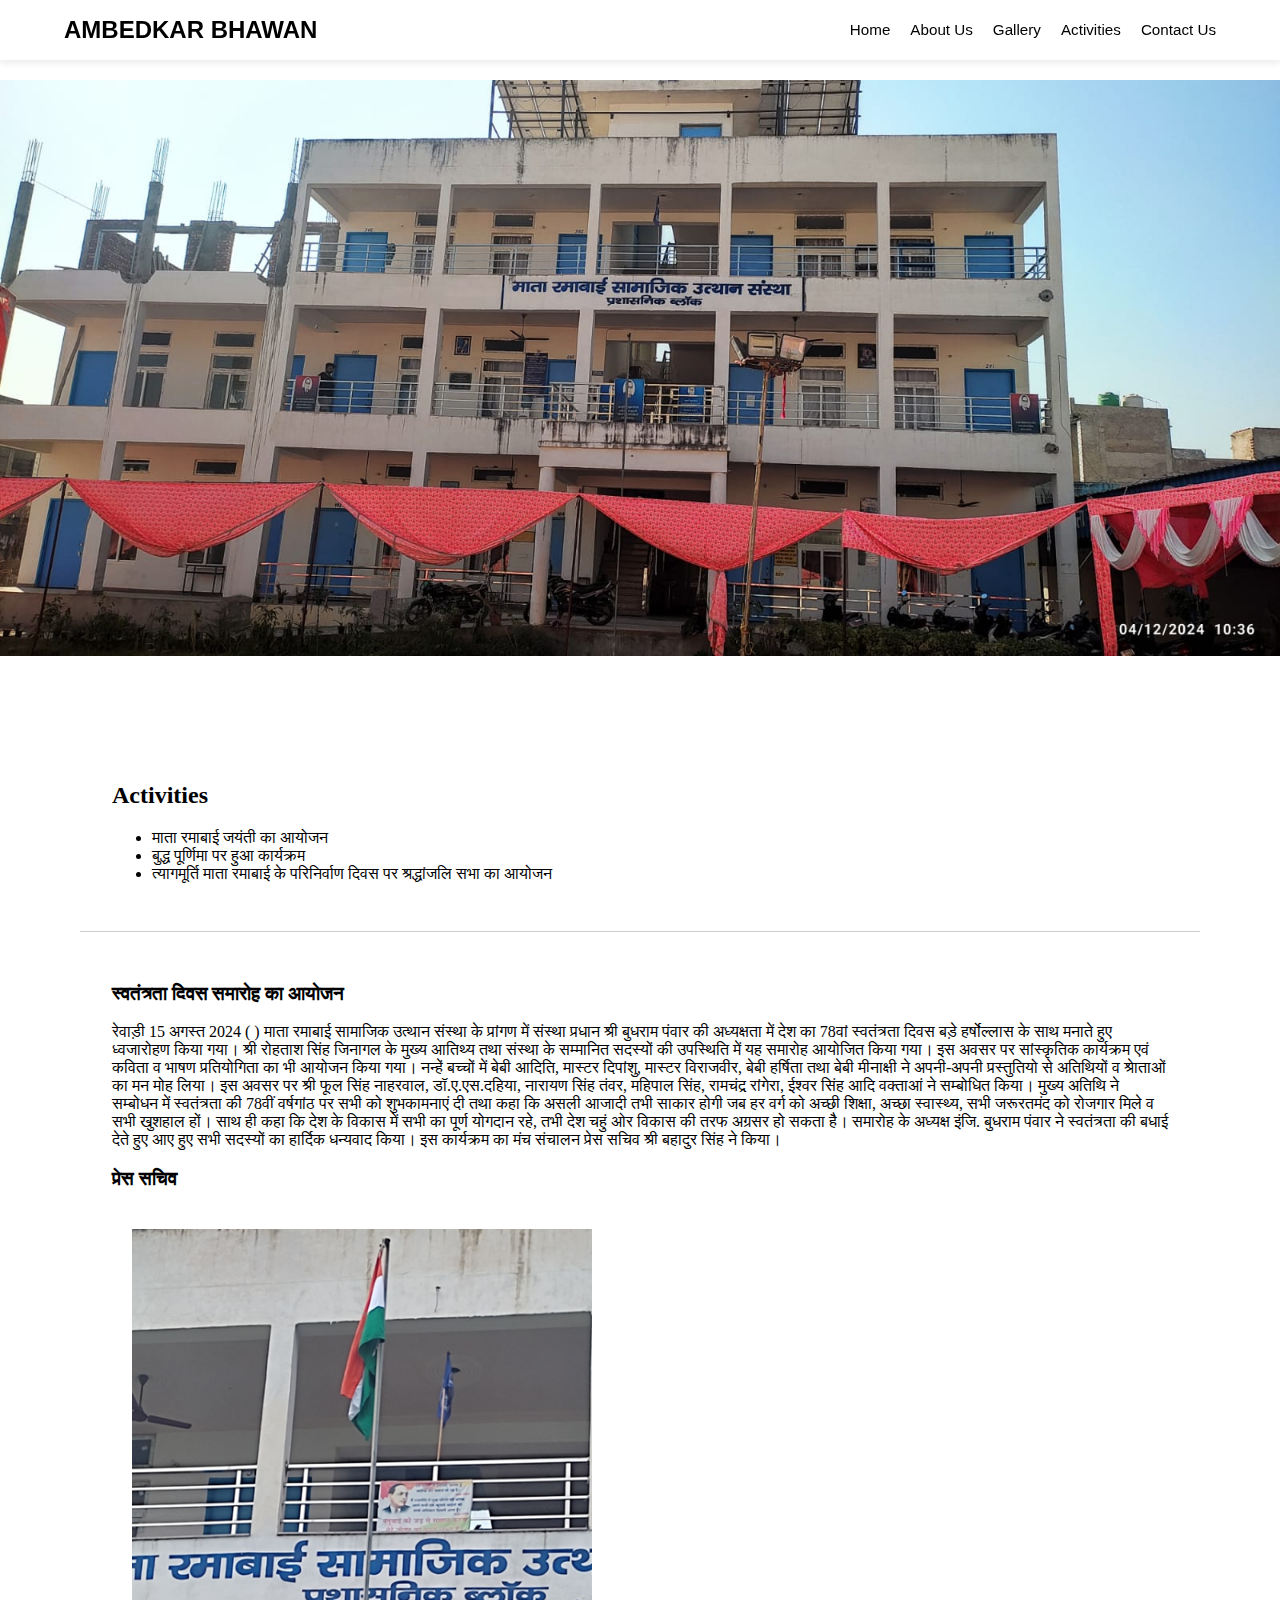
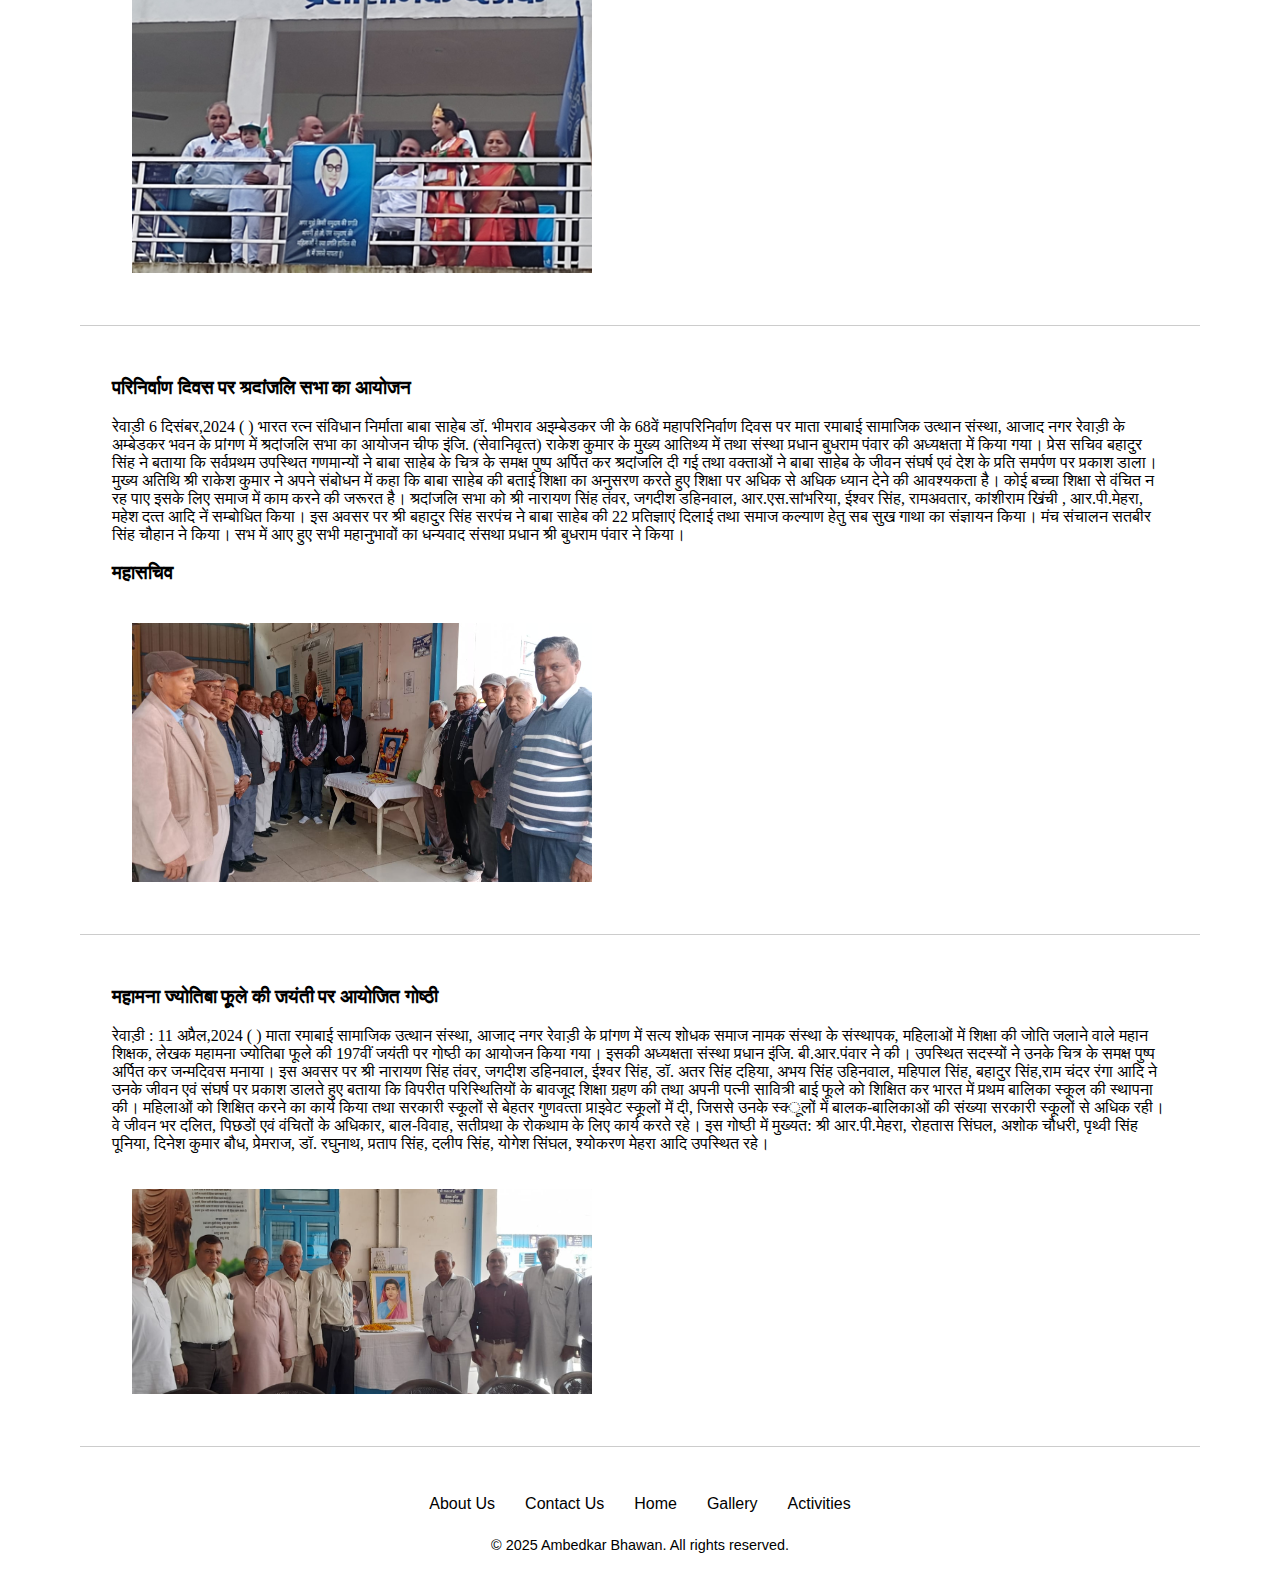
<file: index.html>
<!DOCTYPE html>
<html lang="en">

<head>
  <meta charset="UTF-8" />
  <meta name="viewport" content="width=device-width, initial-scale=1.0"/>
  <title>Ambedkar Bhawan</title>
  <link rel="stylesheet" href="style.css" />
</head>

<body>
  <header>
    <nav class="navbar">
      <h1 class="logo">Ambedkar Bhawan</h1>
      <button class="menu-toggle" id="menuToggle">&#9776;</button>
      <ul class="nav-links" id="navLinks">
        <li><a href="index.html">Home</a></li>
        <li><a href="about.html">About Us</a></li>
        <li><a href="gallery.html">Gallery</a></li>
        <li><a href="activities.html">Activities</a></li>
        <li><a href="contact.html">Contact Us</a></li>
      </ul>
    </nav>
  </header>

  <img class="banner" src="Images\WhatsApp Image 2025-04-14 at 09.17.23_28f9bd60.jpg"></img>

  <section id="Activities" class="section">
    <h2>Activities</h2>
    <ul>
      <li>माता रमाबाई जयंती का आयोजन</li>
      <li>बुद्ध पूर्णिमा पर हुआ कार्यक्रम</li>
      <li>त्‍यागमूर्ति माता रमाबाई के परिनिर्वाण दिवस पर श्रद्धांजलि सभा का आयोजन</li>
    </ul>
  </section>

  <section class="section">
    <h3>स्‍वतंत्रता दिवस समारोह का आयोजन</h3>
    <p>
      रेवाड़ी 15 अगस्‍त 2024 ( ) माता रमाबाई सामाजिक उत्‍थान संस्‍था के प्रांगण में संस्‍था प्रधान श्री बुधराम पंवार की
      अध्‍यक्षता में देश का 78वां स्‍वतंत्रता दिवस बड़े हर्षोल्‍लास के साथ मनाते हुए ध्‍वजारोहण किया गया। श्री रोहताश सिंह
      जिनागल के मुख्‍य आतिथ्‍य तथा संस्‍था के सम्‍मानित सदस्‍यों की उपस्थिति में यह समारोह आयोजित किया गया। इस अवसर पर
      सांस्‍कृतिक कार्यक्रम एवं कविता व भाषण प्रतियोगिता का भी आयोजन किया गया।
      नन्‍हें बच्‍चों में बेबी आदिति, मास्‍टर दिपांशु, मास्‍टर विराजवीर, बेबी हर्षिता तथा बेबी मीनाक्षी ने अपनी-अपनी
      प्रस्‍तुतियो से अतिथियों व श्रेाताओं का मन मोह लिया। इस अवसर पर श्री फूल सिंह नाहरवाल, डॉ.ए.एस.दहिया, नारायण सिंह
      तंवर,
      महिपाल सिंह, रामचंद्र रांगेरा, ईश्‍वर सिंह आदि वक्‍ताआं ने सम्‍बोधित किया। मुख्‍य अतिथि ने सम्‍बोधन में स्‍वतंत्रता
      की
      78वीं वर्षगांठ पर सभी को शुभकामनाएं दी तथा कहा कि असली आजादी तभी साकार होगी जब हर वर्ग को अच्‍छी शिक्षा, अच्‍छा
      स्‍वास्‍थ्‍य, सभी जरूरतमंद को रोजगार मिले व सभी खुशहाल हों। साथ ही कहा कि देश के विकास में सभी का पूर्ण योगदान रहे,
      तभी
      देश चहुं ओर विकास की तरफ अग्रसर हो सकता है। समारोह के अध्‍यक्ष इंजि. बुधराम पंवार ने स्‍वतंत्रता की बधाई देते हुए आए
      हुए
      सभी सदस्‍यों का हार्दिक धन्‍यवाद किया। इस कार्यक्रम का मंच संचालन प्रेस सचिव श्री बहादुर सिंह ने किया।
    </p>
    <h3>प्रेस सचिव</h3>
    <img src="Images\activities\3.png"></img>
  </section>

  <section class="section">
    <h3>परिनिर्वाण दिवस पर श्रदांजलि सभा का आयोजन</h3>
    <p>
      रेवाड़ी 6 दिसंबर,2024 ( ) भारत रत्‍न संविधान निर्माता बाबा साहेब डॉ. भीमराव अइम्‍बेडकर जी के 68वें महापरिनिर्वाण
      दिवस पर
      माता रमाबाई सामाजिक उत्‍थान संस्‍था, आजाद नगर रेवाड़ी के अम्‍बेडकर भवन के प्रांगण में श्रदांजलि सभा का आयोजन चीफ
      इंजि.
      (सेवानिवृत्‍त) राकेश कुमार के मुख्‍य आतिथ्‍य में तथा संस्‍था प्रधान बुधराम पंवार की अध्‍यक्षता में किया गया।
      प्रेस सचिव बहादुर सिंह ने बताया कि सर्वप्रथम उपस्थित गणमान्‍यों ने बाबा साहेब के चित्र के समक्ष पुष्‍प अर्पित कर
      श्रदांजलि दी गई तथा वक्‍ताओं ने बाबा साहेब के जीवन संघर्ष एवं देश के प्रति समर्पण पर प्रकाश डाला। मुख्‍य अतिथि श्री
      राकेश कुमार ने अपने संबोधन में कहा कि बाबा साहेब की बताई शिक्षा का अनुसरण करते हुए शिक्षा पर अधिक से अधिक ध्‍यान
      देने की
      आवश्‍यकता है। कोई बच्‍चा शिक्षा से वंचित न रह पाए इसके लिए समाज में काम करने की जरूरत है। श्रदांजलि सभा को श्री
      नारायण
      सिंह तंवर, जगदीश डहिनवाल, आर.एस.सांभरिया, ईश्‍वर सिंह, रामअवतार, कांशीराम खिंची , आर.पी.मेहरा, महेश दत्‍त आदि नें
      सम्‍बोधित किया। इस अवसर पर श्री बहादुर सिंह सरपंच ने बाबा साहेब की 22 प्रतिज्ञाएं दिलाई तथा समाज कल्‍याण हेतु सब सुख
      गाथा का संज्ञायन किया। मंच संचालन सतबीर सिंह चौहान ने किया। सभ में आए हुए सभी महानुभावों का धन्‍यवाद संसथा प्रधान
      श्री
      बुधराम पंवार ने किया।
    </p>
    <h3>महासचिव</h3>
    <img src="Images\activities\4.png"></img>
  </section>
  
  <section class="section">
    <h3>महामना ज्‍योतिबा फूले की जयंती पर आयोजित गोष्‍ठी</h3>
    <p>
      रेवाड़ी : 11 अप्रैल,2024 ( ) माता रमाबाई सामाजिक उत्‍थान संस्‍था, आजाद नगर रेवाड़ी के प्रांगण में सत्‍य शोधक समाज
      नामक
      संस्‍था के संस्‍थापक, महिलाओं में शिक्षा की जोति जलाने वाले महान शिक्षक, लेखक महामना ज्‍योतिबा फूले की 197वीं जयंती
      पर
      गोष्‍ठी का आयोजन किया गया। इसकी अध्‍यक्षता संस्‍था प्रधान इंजि. बी.आर.पंवार ने की। उपस्थित सदस्‍यों ने उनके चित्र के
      समक्ष पुष्‍प अर्पित कर जन्‍मदिवस मनाया।
      इस अवसर पर श्री नारायण सिंह तंवर, जगदीश डहिनवाल, ईश्‍वर सिंह, डॉ. अतर सिंह दहिया, अभय सिंह उहिनवाल, महिपाल सिंह,
      बहादुर
      सिंह,राम चंदर रंगा आदि ने उनके जीवन एवं संघर्ष पर प्रकाश डालते हुए बताया कि विपरीत परिस्थितियों के बावजूद शिक्षा
      ग्रहण
      की तथा अपनी पत्‍नी सावित्री बाई फूले को शिक्षित कर भारत में प्रथम बालिका स्‍कूल की स्‍थापना की। महिलाओं को शिक्षित
      करने
      का कार्य किया तथा सरकारी स्‍कूलों से बेहतर गुणवत्‍ता प्राइवेट स्‍कूलों में दी, जिससे उनके स्‍क्‍ूलों में
      बालक-बालिकाओं
      की संख्‍या सरकारी स्‍कूलों से अधिक रही। वे जीवन भर दलित, पिछडों एवं वंचितों के अधिकार, बाल-विवाह, सतीप्रथा के रोकथाम
      के
      लिए कार्य करते रहे।
      इस गोष्‍ठी में मुख्‍यत: श्री आर.पी.मेहरा, रोहतास सिंघल, अशोक चौधरी, पृथ्‍वी सिंह पूनिया, दिनेश कुमार बौध, प्रेमराज,
      डॉ.
      रघुनाथ, प्रताप सिंह, दलीप सिंह, योगेश सिंघल, श्‍योकरण मेहरा आदि उपस्थित रहे।
    </p>
    <img src="Images\activities\5.png"></img>
  </section>

  <footer>
    <nav>
      <ul class="footer-nav">
        <li><a href="about.html">About Us</a></li>
        <li><a href="contact.html">Contact Us</a></li>
        <li><a href="index.html">Home</a></li>
        <li><a href="gallery.html">Gallery</a></li>
        <li><a href="activities.html">Activities</a></li>
      </ul>
    </nav>
    <p>&copy; 2025 Ambedkar Bhawan. All rights reserved.</p>
  </footer>

  <script src="script.js"></script>

</body>
</html>
</file>
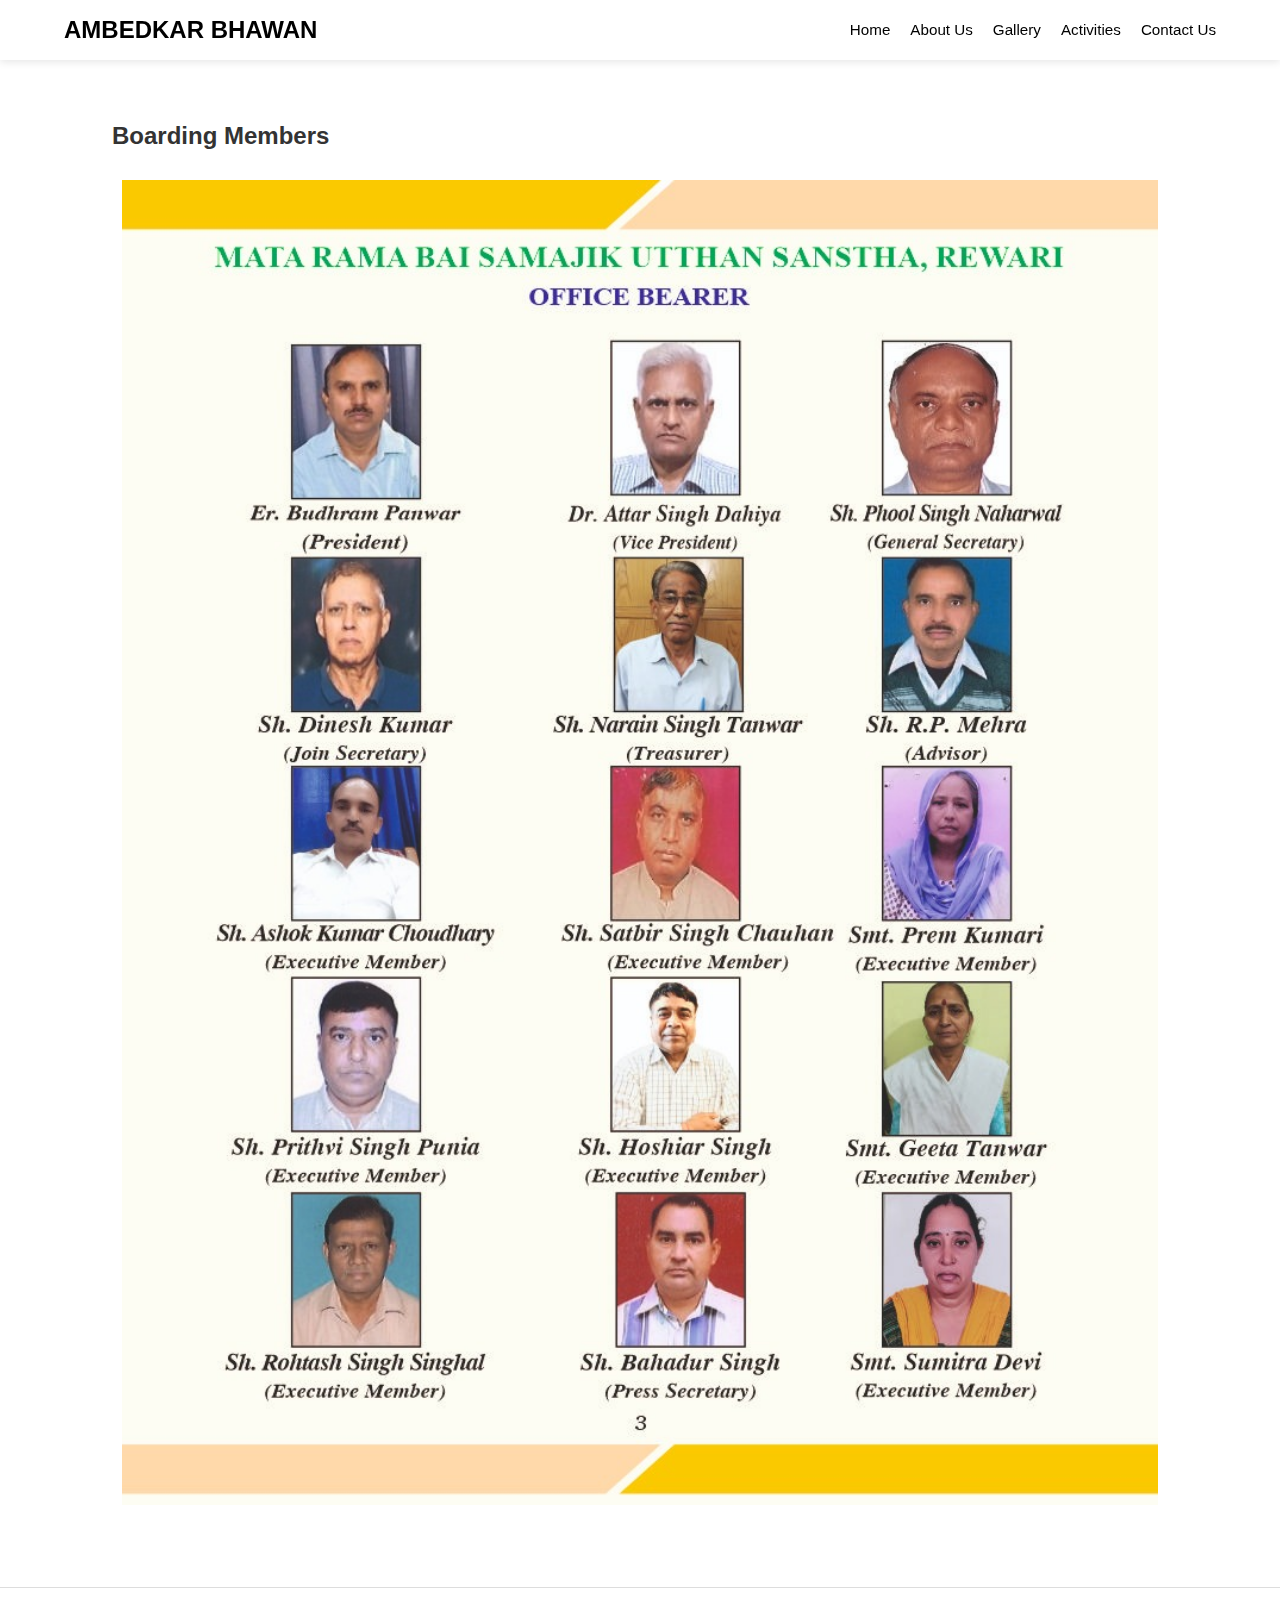
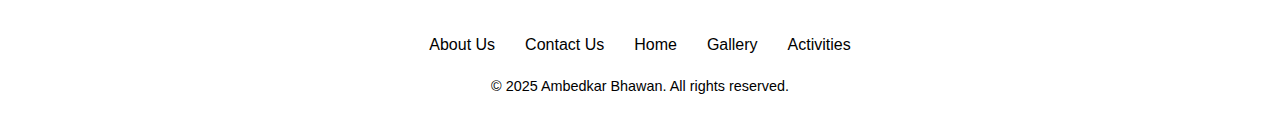
<file: about.html>
<!DOCTYPE html>
<html lang="en">

<head>
    <meta charset="UTF-8" />
    <meta name="viewport" content="width=device-width, initial-scale=1.0" />
    <title>About Us</title>
    <link rel="stylesheet" href="style.css" />
    <style>
        body {
            font-family: Arial, sans-serif;
            margin: 0;
            padding: 0;
        }

        section {
            padding: 2rem;
            border-bottom: 1px solid #ddd;
        }

        section h2 {
            color: #333;
        }
    </style>
</head>

<body>
<header>
    <nav class="navbar">
        <h1 class="logo">Ambedkar Bhawan</h1>
        <button class="menu-toggle" id="menuToggle">&#9776;</button>
        <ul class="nav-links" id="navLinks">
            <li><a href="index.html">Home</a></li>
            <li><a href="about.html">About Us</a></li>
            <li><a href="gallery.html">Gallery</a></li>
            <li><a href="activities.html">Activities</a></li>
            <li><a href="contact.html">Contact Us</a></li>
        </ul>
    </nav>
</header>

    <section>
        <div class="about-img">
            <h2>Boarding Members</h2>
            <img src="Images\about\1.jpg"></img>
        </div>
    </section>

    <footer>
        <nav>
            <ul class="footer-nav">
                <li><a href="about.html">About Us</a></li>
                <li><a href="contact.html">Contact Us</a></li>
                <li><a href="index.html">Home</a></li>
                <li><a href="gallery.html">Gallery</a></li>
                <li><a href="activities.html">Activities</a></li>
            </ul>
        </nav>
        <p>&copy; 2025 Ambedkar Bhawan. All rights reserved.</p>
    </footer>

    <script src="script.js"></script>

</body>

</html>
</file>
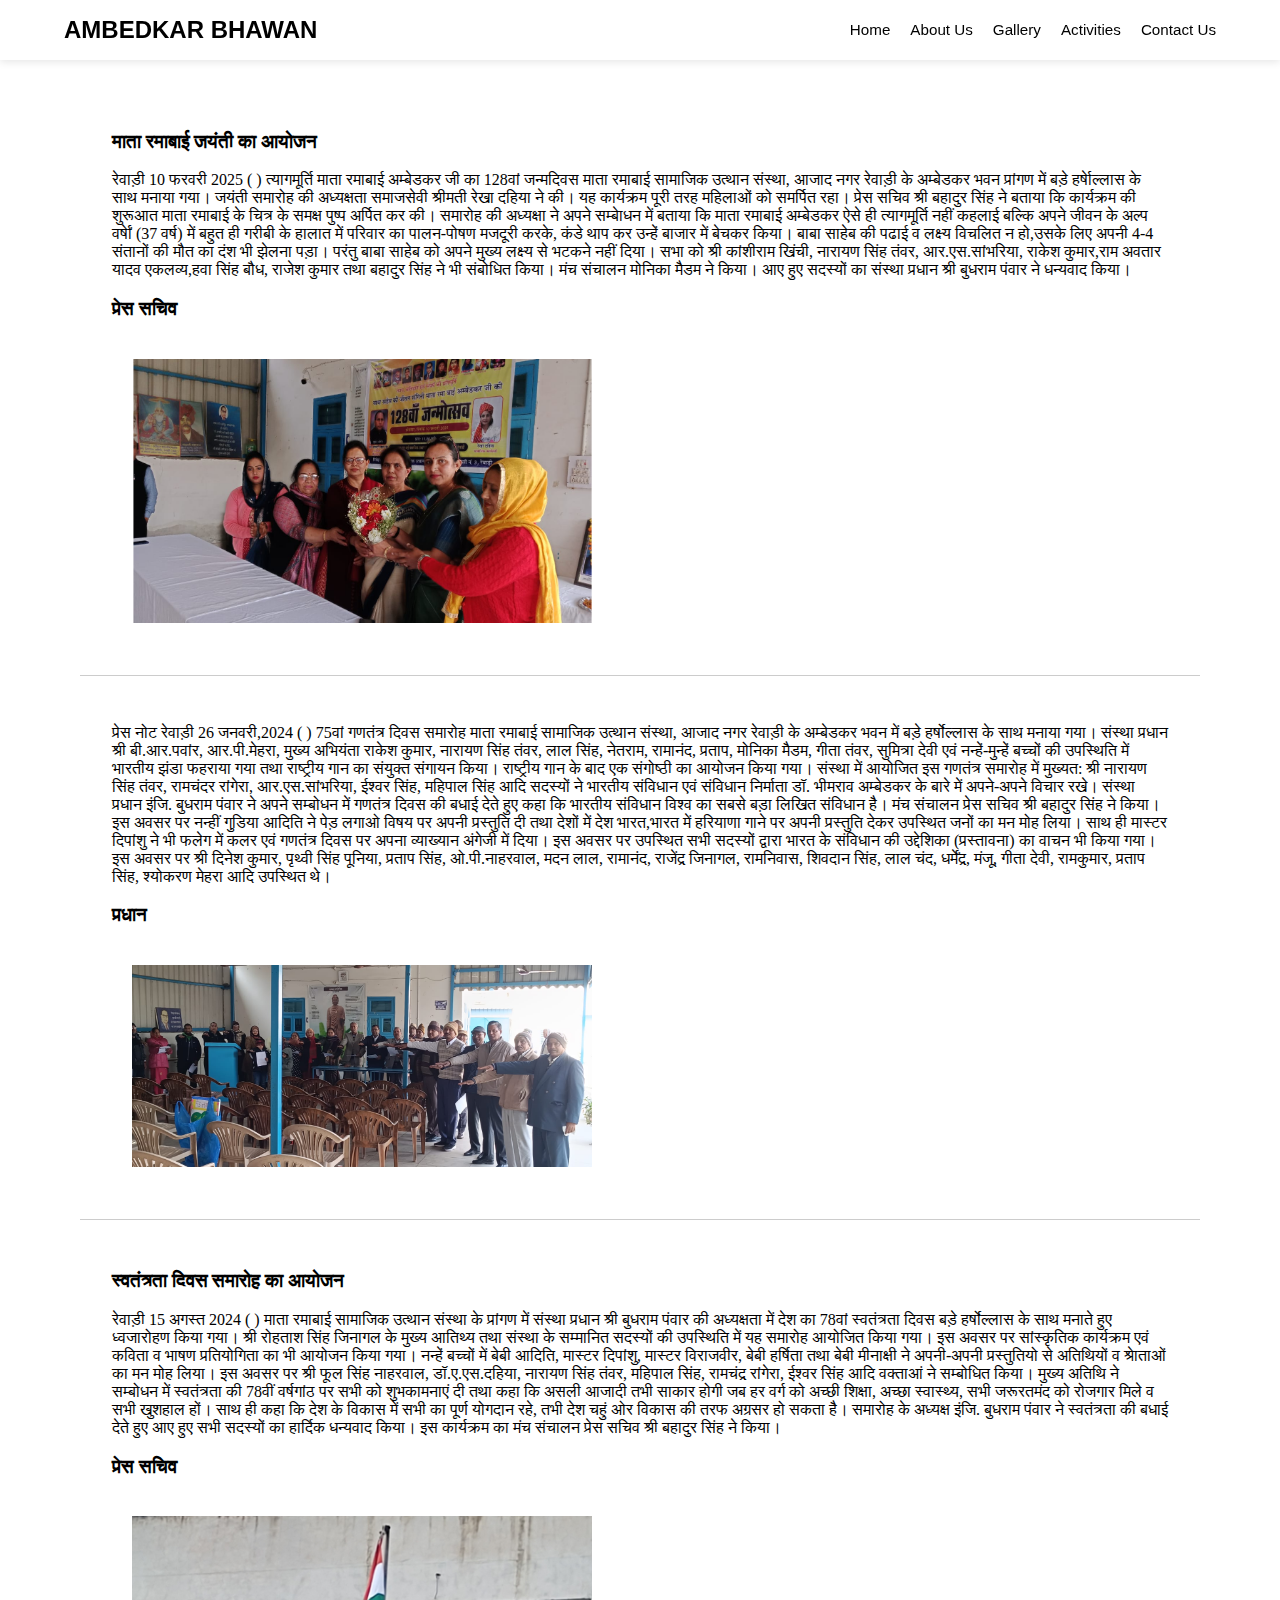
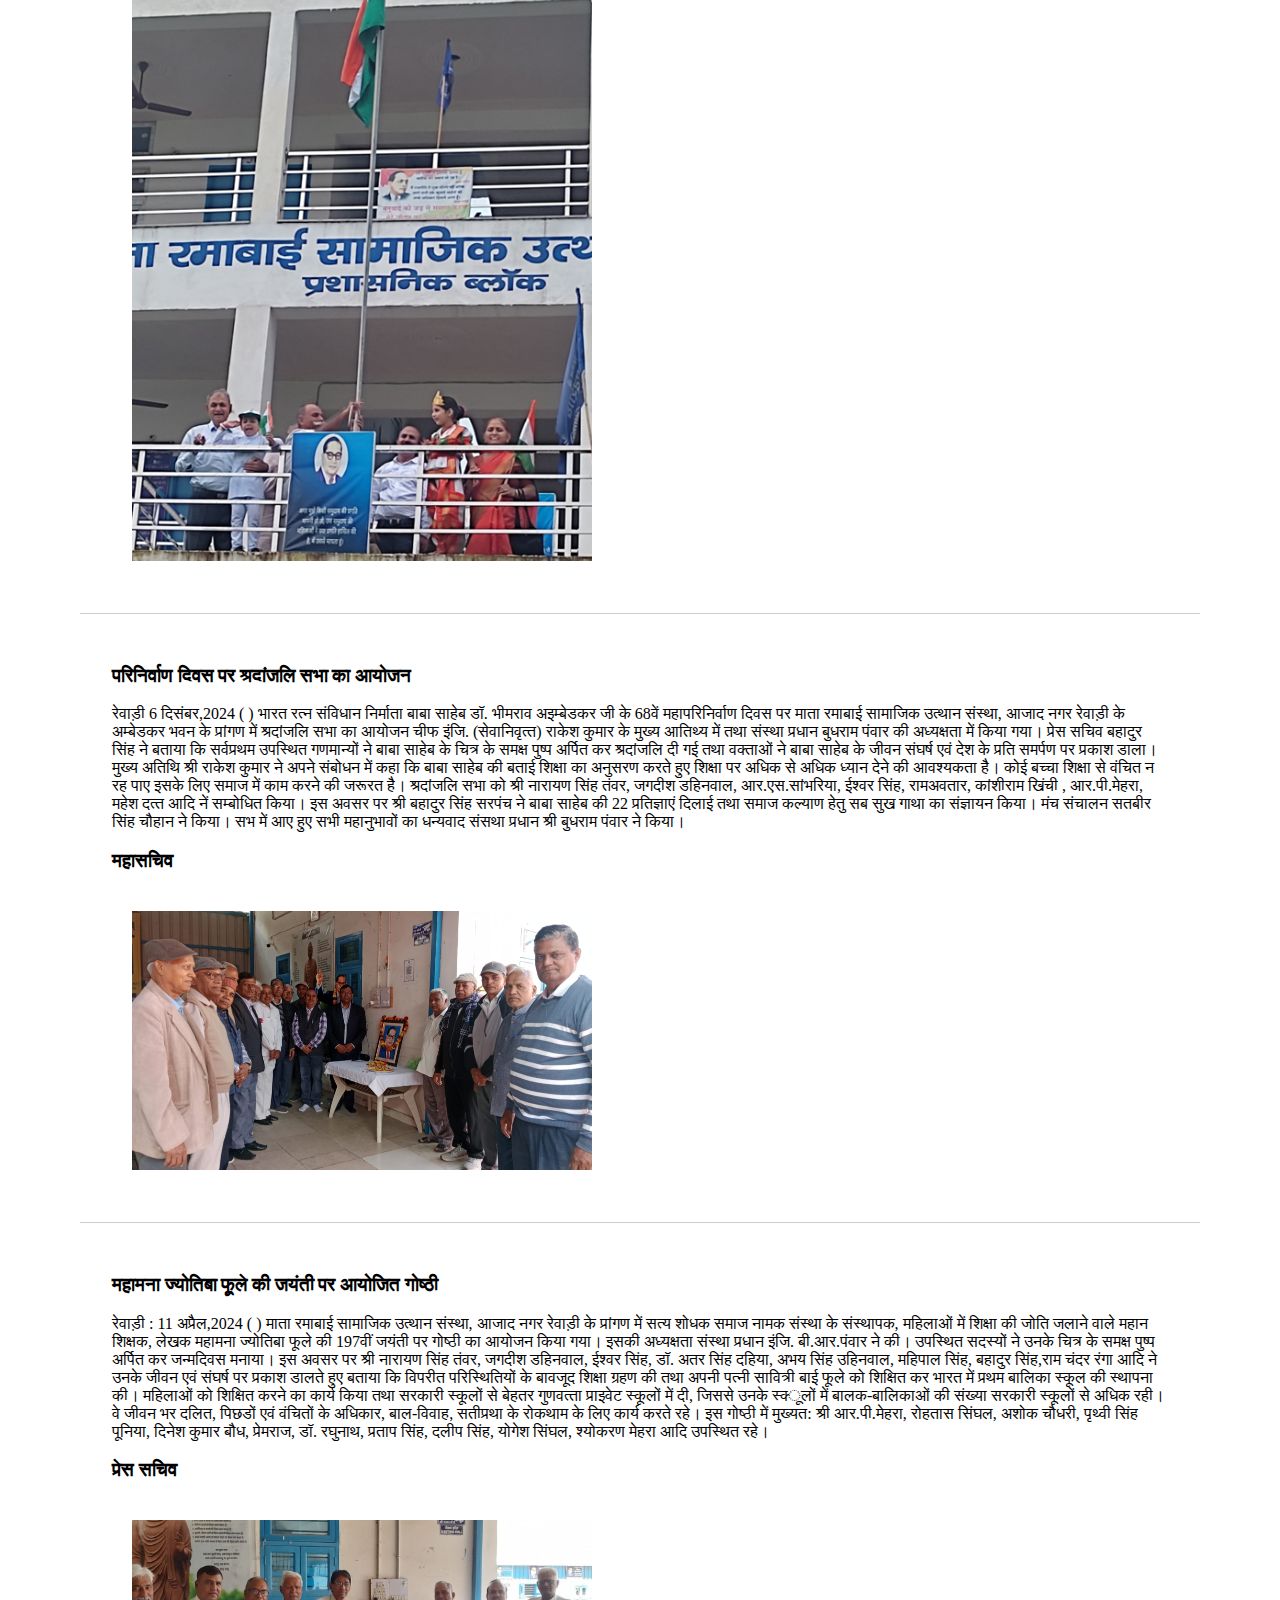
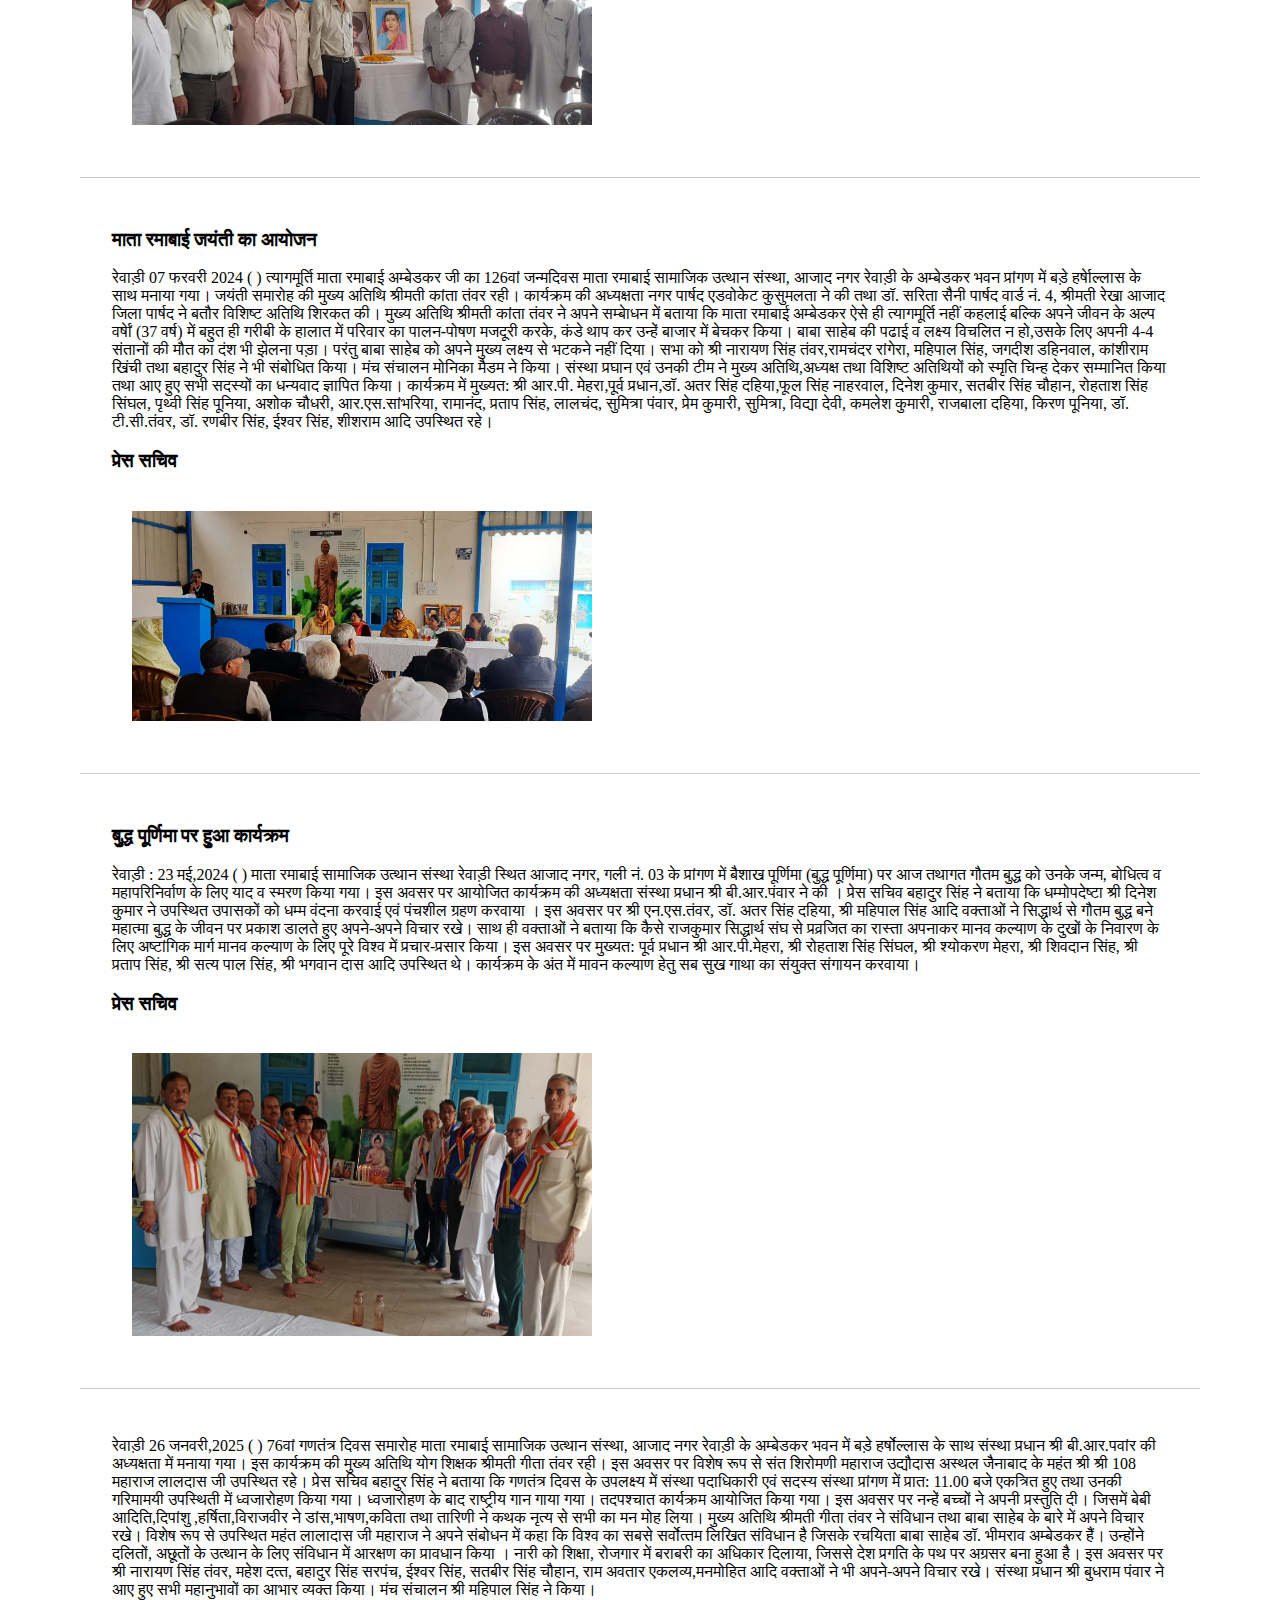
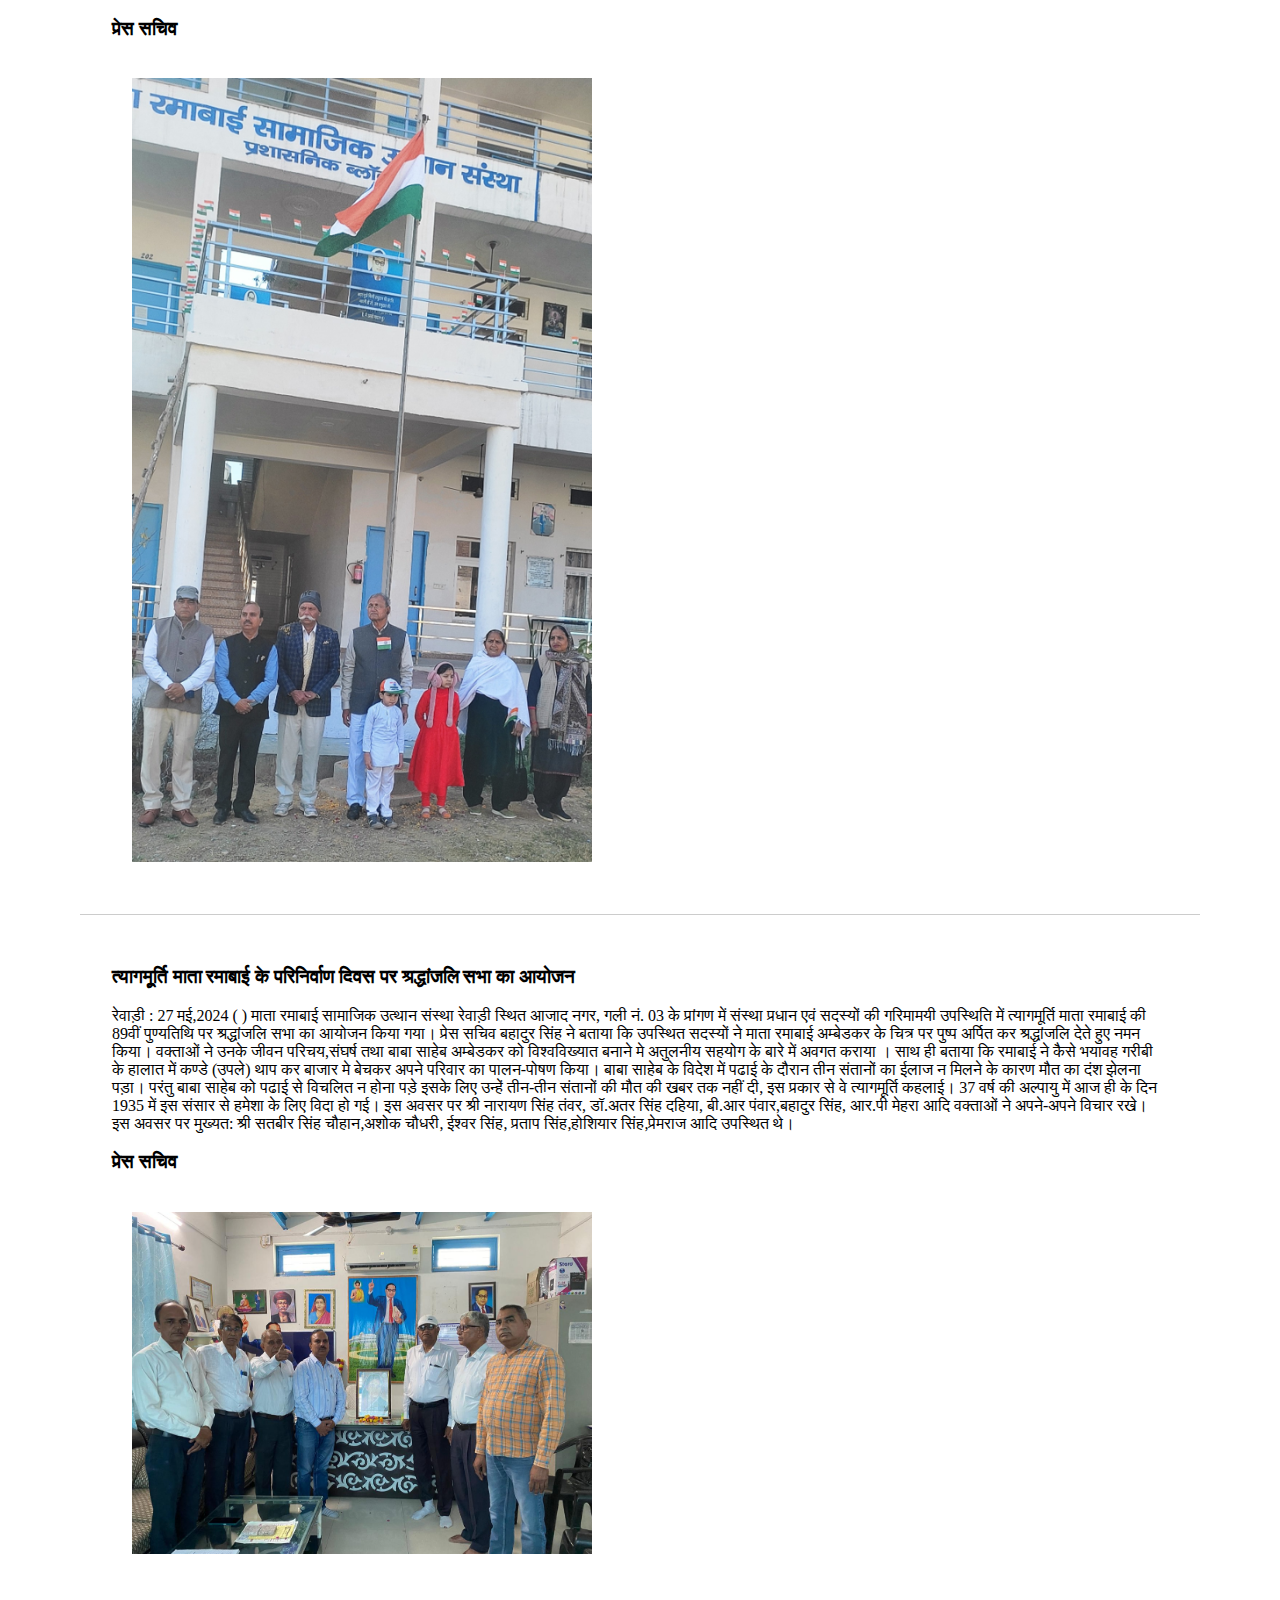
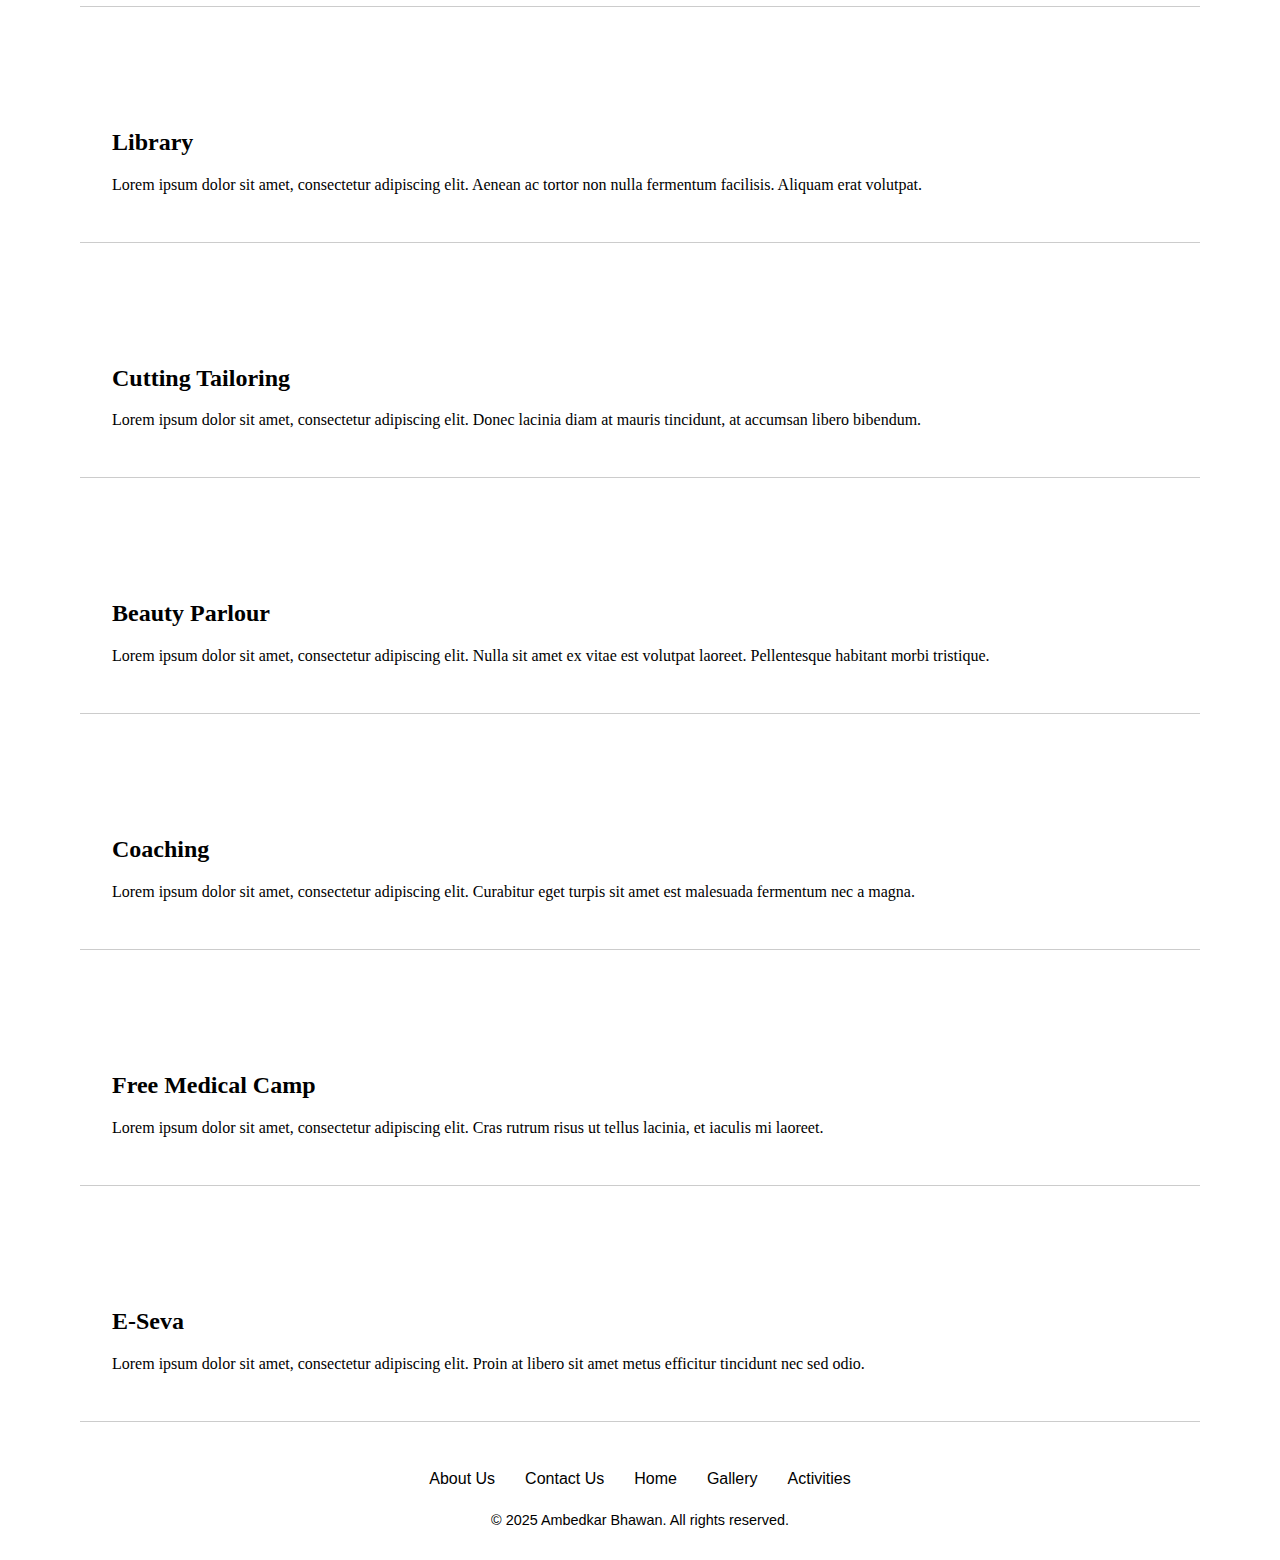
<file: activities.html>
<!DOCTYPE html>
<html lang="en">

<head>
    <meta charset="UTF-8" />
    <meta name="viewport" content="width=device-width, initial-scale=1.0" />
    <title>Activities</title>
    <link rel="stylesheet" href="style.css" />
</head>

<body>
    <header>
        <nav class="navbar">
            <h1 class="logo">Ambedkar Bhawan</h1>
            <button class="menu-toggle" id="menuToggle">&#9776;</button>
            <ul class="nav-links" id="navLinks">
                <li><a href="index.html">Home</a></li>
                <li><a href="about.html">About Us</a></li>
                <li><a href="gallery.html">Gallery</a></li>
                <li><a href="activities.html">Activities</a></li>
                <li><a href="contact.html">Contact Us</a></li>
            </ul>
        </nav>
    </header>

    <main>

        <section class="section">
            <h3>माता रमाबाई जयंती का आयोजन</h3>
            <p>
                रेवाड़ी 10 फरवरी 2025 ( ) त्‍यागमूर्ति माता रमाबाई अम्‍बेडकर जी का 128वां जन्‍मदिवस माता रमाबाई सामाजिक उत्‍थान संस्‍था,
                आजाद नगर रेवाड़ी के अम्‍बेडकर भवन प्रांगण में बडे़ हर्षेाल्‍लास के साथ मनाया गया। जयंती समारोह की अध्‍यक्षता समाजसेवी
                श्रीमती रेखा दहिया ने की। यह कार्यक्रम पूरी तरह महिलाओं को समर्पित रहा।
                प्रेस सचिव श्री बहादुर सिंह ने बताया कि कार्यक्रम की शुरूआत माता रमाबाई के चित्र के समक्ष पुष्‍प अर्पित कर की। समारोह की
                अध्‍यक्षा ने अपने सम्‍बेाधन में बताया कि माता रमाबाई अम्‍बेडकर ऐसे ही त्‍यागमूर्ति नहीं कहलाई बल्कि अपने जीवन के अल्‍प
                वर्षेां (37 वर्ष) में बहुत ही गरीबी के हालात में परिवार का पालन-पोषण मजदूरी करके, कंडे थाप कर उन्‍हें बाजार में बेचकर
                किया। बाबा साहेब की पढाई व लक्ष्‍य विचलित न हो,उसके लिए अपनी 4-4 संतानों की मौत का दंश भी झेलना पड़ा। परंतु बाबा साहेब
                को अपने मुख्‍य लक्ष्‍य से भटकने नहीं दिया। सभा को श्री कांशीराम खिंची, नारायण सिंह तंवर, आर.एस.सांभरिया, राकेश कुमार,राम
                अवतार यादव एकलव्‍य,हवा सिंह बौध, राजेश कुमार तथा बहादुर सिंह ने भी संबोधित किया। मंच संचालन मोनिका मैडम ने किया। आए हुए
                सदस्‍यों का संस्‍था प्रधान श्री बुधराम पंवार ने धन्‍यवाद किया।
            </p>
            <h3>प्रेस सचिव</h3>
            <img src="Images\activities\1.png"></img>
        </section>
        <section class="section">
            <p>
                प्रेस नोट
                रेवाड़ी 26 जनवरी,2024 ( ) 75वां गणतंत्र दिवस समारोह माता रमाबाई सामाजिक उत्‍थान संस्‍था, आजाद नगर रेवाड़ी के अम्‍बेडकर
                भवन में बडे़ हर्षोल्‍लास के साथ मनाया गया। संस्‍था प्रधान श्री बी.आर.पवांर, आर.पी.मेहरा, मुख्‍य अभियंता राकेश कुमार,
                नारायण सिंह तंवर, लाल सिंह, नेतराम, रामानंद, प्रताप, मोनिका मैडम, गीता तंवर, सुमित्रा देवी एवं नन्‍हें-मुन्‍हें बच्‍चों
                की उपस्थिति में भारतीय झंडा फहराया गया तथा राष्‍ट्रीय गान का संयुक्‍त संगायन किया। राष्‍ट्रीय गान के बाद एक संगोष्‍ठी का
                आयोजन किया गया।
                संस्‍था में आयोजित इस गणतंत्र समारोह में मुख्‍यत: श्री नारायण सिंह तंवर, रामचंदर रांगेरा, आर.एस.सांभरिया, ईश्‍वर सिंह,
                महिपाल सिंह आदि सदस्‍यों ने भारतीय संविधान एवं संविधान निर्माता डॉ. भीमराव अम्‍बेडकर के बारे में अपने-अपने विचार रखे।
                संस्‍था प्रधान इंजि. बुधराम पंवार ने अपने सम्‍बोधन में गणतंत्र दिवस की बधाई देते हुए कहा कि भारतीय संविधान विश्‍व का
                सबसे बड़ा लिखित संविधान है। मंच संचालन प्रेस सचिव श्री बहादुर सिंह ने किया। इस अवसर पर नन्‍हीं गुडि़या आदिति ने पेड़
                लगाओ विषय पर अपनी प्रस्‍तुति दी तथा देशों में देश भारत,भारत में हरियाणा गाने पर अपनी प्रस्‍तुति देकर उपस्‍थित जनों का मन
                मोह लिया। साथ ही मास्‍टर दिपांशु ने भी फलेग में कलर एवं गणतंत्र दिवस पर अपना व्‍याख्‍यान अंगेजी में दिया। इस अवसर पर
                उपस्थित सभी सदस्‍यों द्वारा भारत के संविधान की उद्देशिका (प्रस्‍तावना) का वाचन भी किया गया।
                इस अवसर पर श्री दिनेश कुमार, पृथ्‍वी सिंह पूनिया, प्रताप सिंह, ओ.पी.नाहरवाल, मदन लाल, रामानंद, राजेंद्र जिनागल,
                रामनिवास, शिवदान सिंह, लाल चंद, धर्मेंद्र, मंजू, गीता देवी, रामकुमार, प्रताप सिंह, श्‍योकरण मेहरा आदि उपस्थित थे।
            </p>
            <h3>प्रधान</h3>
            <img src="Images\activities\2.png"></img>
        </section>
        <section class="section">
            <h3>स्‍वतंत्रता दिवस समारोह का आयोजन</h3>
            <p>
                रेवाड़ी 15 अगस्‍त 2024 ( ) माता रमाबाई सामाजिक उत्‍थान संस्‍था के प्रांगण में संस्‍था प्रधान श्री बुधराम पंवार की
                अध्‍यक्षता में देश का 78वां स्‍वतंत्रता दिवस बड़े हर्षोल्‍लास के साथ मनाते हुए ध्‍वजारोहण किया गया। श्री रोहताश सिंह
                जिनागल के मुख्‍य आतिथ्‍य तथा संस्‍था के सम्‍मानित सदस्‍यों की उपस्थिति में यह समारोह आयोजित किया गया। इस अवसर पर
                सांस्‍कृतिक कार्यक्रम एवं कविता व भाषण प्रतियोगिता का भी आयोजन किया गया।
                नन्‍हें बच्‍चों में बेबी आदिति, मास्‍टर दिपांशु, मास्‍टर विराजवीर, बेबी हर्षिता तथा बेबी मीनाक्षी ने अपनी-अपनी
                प्रस्‍तुतियो से अतिथियों व श्रेाताओं का मन मोह लिया। इस अवसर पर श्री फूल सिंह नाहरवाल, डॉ.ए.एस.दहिया, नारायण सिंह तंवर,
                महिपाल सिंह, रामचंद्र रांगेरा, ईश्‍वर सिंह आदि वक्‍ताआं ने सम्‍बोधित किया। मुख्‍य अतिथि ने सम्‍बोधन में स्‍वतंत्रता की
                78वीं वर्षगांठ पर सभी को शुभकामनाएं दी तथा कहा कि असली आजादी तभी साकार होगी जब हर वर्ग को अच्‍छी शिक्षा, अच्‍छा
                स्‍वास्‍थ्‍य, सभी जरूरतमंद को रोजगार मिले व सभी खुशहाल हों। साथ ही कहा कि देश के विकास में सभी का पूर्ण योगदान रहे, तभी
                देश चहुं ओर विकास की तरफ अग्रसर हो सकता है। समारोह के अध्‍यक्ष इंजि. बुधराम पंवार ने स्‍वतंत्रता की बधाई देते हुए आए हुए
                सभी सदस्‍यों का हार्दिक धन्‍यवाद किया। इस कार्यक्रम का मंच संचालन प्रेस सचिव श्री बहादुर सिंह ने किया।
            </p>
            <h3>प्रेस सचिव</h3>
            <img src="Images\activities\3.png"></img>
        </section>
        <section class="section">
            <h3>परिनिर्वाण दिवस पर श्रदांजलि सभा का आयोजन</h3>
            <p>
                रेवाड़ी 6 दिसंबर,2024 ( ) भारत रत्‍न संविधान निर्माता बाबा साहेब डॉ. भीमराव अइम्‍बेडकर जी के 68वें महापरिनिर्वाण दिवस पर
                माता रमाबाई सामाजिक उत्‍थान संस्‍था, आजाद नगर रेवाड़ी के अम्‍बेडकर भवन के प्रांगण में श्रदांजलि सभा का आयोजन चीफ इंजि.
                (सेवानिवृत्‍त) राकेश कुमार के मुख्‍य आतिथ्‍य में तथा संस्‍था प्रधान बुधराम पंवार की अध्‍यक्षता में किया गया।
                प्रेस सचिव बहादुर सिंह ने बताया कि सर्वप्रथम उपस्थित गणमान्‍यों ने बाबा साहेब के चित्र के समक्ष पुष्‍प अर्पित कर
                श्रदांजलि दी गई तथा वक्‍ताओं ने बाबा साहेब के जीवन संघर्ष एवं देश के प्रति समर्पण पर प्रकाश डाला। मुख्‍य अतिथि श्री
                राकेश कुमार ने अपने संबोधन में कहा कि बाबा साहेब की बताई शिक्षा का अनुसरण करते हुए शिक्षा पर अधिक से अधिक ध्‍यान देने की
                आवश्‍यकता है। कोई बच्‍चा शिक्षा से वंचित न रह पाए इसके लिए समाज में काम करने की जरूरत है। श्रदांजलि सभा को श्री नारायण
                सिंह तंवर, जगदीश डहिनवाल, आर.एस.सांभरिया, ईश्‍वर सिंह, रामअवतार, कांशीराम खिंची , आर.पी.मेहरा, महेश दत्‍त आदि नें
                सम्‍बोधित किया। इस अवसर पर श्री बहादुर सिंह सरपंच ने बाबा साहेब की 22 प्रतिज्ञाएं दिलाई तथा समाज कल्‍याण हेतु सब सुख
                गाथा का संज्ञायन किया। मंच संचालन सतबीर सिंह चौहान ने किया। सभ में आए हुए सभी महानुभावों का धन्‍यवाद संसथा प्रधान श्री
                बुधराम पंवार ने किया।
            </p>
            <h3>महासचिव</h3>
            <img src="Images\activities\4.png"></img>
        </section>
        <section class="section">
            <h3>महामना ज्‍योतिबा फूले की जयंती पर आयोजित गोष्‍ठी</h3>
            <p>
                रेवाड़ी : 11 अप्रैल,2024 ( ) माता रमाबाई सामाजिक उत्‍थान संस्‍था, आजाद नगर रेवाड़ी के प्रांगण में सत्‍य शोधक समाज नामक
                संस्‍था के संस्‍थापक, महिलाओं में शिक्षा की जोति जलाने वाले महान शिक्षक, लेखक महामना ज्‍योतिबा फूले की 197वीं जयंती पर
                गोष्‍ठी का आयोजन किया गया। इसकी अध्‍यक्षता संस्‍था प्रधान इंजि. बी.आर.पंवार ने की। उपस्थित सदस्‍यों ने उनके चित्र के
                समक्ष पुष्‍प अर्पित कर जन्‍मदिवस मनाया।
                इस अवसर पर श्री नारायण सिंह तंवर, जगदीश डहिनवाल, ईश्‍वर सिंह, डॉ. अतर सिंह दहिया, अभय सिंह उहिनवाल, महिपाल सिंह, बहादुर
                सिंह,राम चंदर रंगा आदि ने उनके जीवन एवं संघर्ष पर प्रकाश डालते हुए बताया कि विपरीत परिस्थितियों के बावजूद शिक्षा ग्रहण
                की तथा अपनी पत्‍नी सावित्री बाई फूले को शिक्षित कर भारत में प्रथम बालिका स्‍कूल की स्‍थापना की। महिलाओं को शिक्षित करने
                का कार्य किया तथा सरकारी स्‍कूलों से बेहतर गुणवत्‍ता प्राइवेट स्‍कूलों में दी, जिससे उनके स्‍क्‍ूलों में बालक-बालिकाओं
                की संख्‍या सरकारी स्‍कूलों से अधिक रही। वे जीवन भर दलित, पिछडों एवं वंचितों के अधिकार, बाल-विवाह, सतीप्रथा के रोकथाम के
                लिए कार्य करते रहे।
                इस गोष्‍ठी में मुख्‍यत: श्री आर.पी.मेहरा, रोहतास सिंघल, अशोक चौधरी, पृथ्‍वी सिंह पूनिया, दिनेश कुमार बौध, प्रेमराज, डॉ.
                रघुनाथ, प्रताप सिंह, दलीप सिंह, योगेश सिंघल, श्‍योकरण मेहरा आदि उपस्थित रहे।
            </p>
            <h3>प्रेस सचिव</h3>
            <img src="Images\activities\5.png"></img>
        </section>
        <section class="section">
            <h3>माता रमाबाई जयंती का आयोजन</h3>
            <p>
                रेवाड़ी 07 फरवरी 2024 ( ) त्‍यागमूर्ति माता रमाबाई अम्‍बेडकर जी का 126वां जन्‍मदिवस माता रमाबाई सामाजिक उत्‍थान संस्‍था,
                आजाद नगर रेवाड़ी के अम्‍बेडकर भवन प्रांगण में बडे़ हर्षेाल्‍लास के साथ मनाया गया। जयंती समारोह की मुख्‍य अतिथि श्रीमती
                कांता तंवर रही। कार्यक्रम की अध्‍यक्षता नगर पार्षद एडवोकेट कुसुमलता ने की तथा डॉ. सरिता सैनी पार्षद वार्ड नं. 4, श्रीमती
                रेखा आजाद जिला पार्षद ने बतौर विशिष्‍ट अतिथि शिरकत की।
                मुख्‍य अतिथि श्रीमती कांता तंवर ने अपने सम्‍बेाधन में बताया कि माता रमाबाई अम्‍बेडकर ऐसे ही त्‍यागमूर्ति नहीं कहलाई
                बल्कि अपने जीवन के अल्‍प वर्षेां (37 वर्ष) में बहुत ही गरीबी के हालात में परिवार का पालन-पोषण मजदूरी करके, कंडे थाप कर
                उन्‍हें बाजार में बेचकर किया। बाबा साहेब की पढाई व लक्ष्‍य विचलित न हो,उसके लिए अपनी 4-4 संतानों की मौत का दंश भी झेलना
                पड़ा। परंतु बाबा साहेब को अपने मुख्‍य लक्ष्‍य से भटकने नहीं दिया। सभा को श्री नारायण सिंह तंवर,रामचंदर रांगेरा, महिपाल
                सिंह, जगदीश डहिनवाल, कांशीराम खिंची तथा बहादुर सिंह ने भी संबोधित किया। मंच संचालन मोनिका मैडम ने किया।
                संस्‍था प्रघान एवं उनकी टीम ने मुख्‍य अतिथि,अध्‍यक्ष तथा विशिष्‍ट अति‍थियों को स्‍मृति चिन्ह देकर सम्‍मानित किया तथा आए
                हुए सभी सदस्‍यों का धन्‍यवाद ज्ञापित किया। कार्यक्रम में मुख्‍यत: श्री आर.पी. मेहरा,पूर्व प्रधान,डॉ. अतर सिंह दहिया,फूल
                सिंह नाहरवाल, दिनेश कुमार, सतबीर सिंह चौहान, रोहताश सिंह सिंघल, पृथ्‍वी सिंह पूनिया, अशोक चौधरी, आर.एस.सांभरिया,
                रामानंद, प्रताप सिंह, लालचंद, सुमित्रा पंवार, प्रेम कुमारी, सुमित्रा, विद्या देवी, कमलेश कुमारी, राजबाला दहिया, किरण
                पूनिया, डॉ. टी.सी.तंवर, डॉ. रणबीर सिंह, ईश्‍वर सिंह, शीशराम आदि उपस्थित रहे।
            </p>
            <h3>प्रेस सचिव</h3>
            <img src="Images\activities\6.png"></img>
        </section>
        <section class="section">
            <h3>बुद्ध पूर्णिमा पर हुआ कार्यक्रम</h3>
            <p>
                रेवाड़ी : 23 मई,2024 ( ) माता रमाबाई सामाजिक उत्‍थान संस्‍था रेवाड़ी स्थित आजाद नगर, गली नं. 03 के प्रांगण में बैशाख
                पूर्णिमा (बुद्ध पूर्णिमा) पर आज तथागत गौतम बुद्ध को उनके जन्‍म, बोधित्‍व व महापरिनिर्वाण के लिए याद व स्‍मरण किया गया।
                इस अवसर पर आयोजित कार्यक्रम की अध्‍यक्षता संस्‍था प्रधान श्री बी.आर.पंवार ने की ।
                प्रेस सचिव बहादुर सिंह ने बताया कि धम्‍मोपदेष्‍टा श्री दिनेश कुमार ने उपस्थित उपासकों को धम्‍म वंदना करवाई एवं पंचशील
                ग्रहण करवाया । इस अवसर पर श्री एन.एस.तंवर, डॉ. अतर सिंह दहिया, श्री महिपाल सिंह आदि वक्‍ताओं ने सिद्धार्थ से गौतम बुद्ध
                बने महात्‍मा बुद्ध के जीवन पर प्रकाश डालते हुए अपने-अपने विचार रखे। साथ ही वक्‍ताओं ने बताया कि कैसे राजकुमार सिद्धार्थ
                संघ से प्रव्रजित का रास्‍ता अपनाकर मानव कल्‍याण के दुखों के निवारण के लिए अष्‍टांगिक मार्ग मानव कल्‍याण के लिए पूरे
                विश्‍व में प्रचार-प्रसार किया। इस अवसर पर मुख्‍यत: पूर्व प्रधान श्री आर.पी.मेहरा, श्री रोहताश सिंह सिंघल, श्री श्‍योकरण
                मेहरा, श्री शिवदान सिंह, श्री प्रताप सिंह, श्री सत्‍य पाल सिंह, श्री भगवान दास आदि उपस्थित थे। कार्यक्रम के अंत में मावन
                कल्‍याण हेतु सब सुख गाथा का संयुक्‍त संगायन करवाया।
            </p>
            <h3>प्रेस सचिव</h3>
            <img src="Images\activities\7.png"></img>
        </section>
        <section class="section">
            <p>
                रेवाड़ी 26 जनवरी,2025 ( ) 76वां गणतंत्र दिवस समारोह माता रमाबाई सामाजिक उत्‍थान संस्‍था, आजाद नगर रेवाड़ी के अम्‍बेडकर
                भवन में बडे़ हर्षोल्‍लास के साथ संस्‍था प्रधान श्री बी.आर.पवांर की अध्‍यक्षता में मनाया गया। इस कार्यक्रम की मुख्‍य
                अतिथि योग शिक्षक श्रीमती गीता तंवर रही। इस अवसर पर विशेष रूप से संत शिरोमणी महाराज उद्यौदास अस्‍थल जैनाबाद के महंत श्री
                श्री 108 महाराज लालदास जी उपस्थित रहे।
                प्रेस सचिव बहादुर सिंह ने बताया कि गणतंत्र दिवस के उपलक्ष्‍य में संस्‍था पदाधिकारी एवं सदस्‍य संस्‍था प्रांगण में प्रात:
                11.00 बजे एकत्रित हुए तथा उनकी गरिमामयी उपस्थिती में ध्‍वजारोहण किया गया। ध्‍वजारोहण के बाद राष्‍ट्रीय गान गाया गया।
                तदपश्‍चात कार्यक्रम आयोजित किया गया। इस अवसर पर नन्‍हें बच्‍चों ने अपनी प्रस्‍तुति दी। जिसमें बेबी आदिति,दिपांशु
                ,हर्षिता,विराजवीर ने डांस,भाषण,कविता तथा तारिणी ने कथक नृत्‍य से सभी का मन मोह लिया। मुख्‍य अतिथि श्रीमती गीता तंवर ने
                संविधान तथा बाबा साहेब के बारे में अपने विचार रखे। विशेष रूप से उपस्थित महंत लालादास जी महाराज ने अपने संबोधन में कहा कि
                विश्‍व का सबसे सर्वोत्‍तम लिखित संविधान है जिसके रचयिता बाबा साहेब डॉ. भीमराव अम्‍बेडकर हैं। उन्‍होंने दलितों, अछूतों के
                उत्‍थान के लिए संविधान में आरक्षण का प्रावधान किया । नारी को शिक्षा, रोजगार में बराबरी का अधिकार दिलाया, जिससे देश
                प्रगति के पथ पर अग्रसर बना हुआ है।
                इस अवसर पर श्री नारायण सिंह तंवर, महेश दत्‍त, बहादुर सिंह सरपंच, ईश्‍वर सिंह, सतबीर सिंह चौहान, राम अवतार
                एकलव्‍य,मनमोहित आदि वक्‍ताओं ने भी अपने-अपने विचार रखे। संस्‍था प्रधान श्री बुधराम पंवार ने आए हुए सभी महानुभावों का
                आभार व्‍यक्‍त किया। मंच संचालन श्री महिपाल सिंह ने किया।
            </p>
            <h3>प्रेस सचिव</h3>
            <img src="Images\activities\8.png"></img>
        </section>
        <section class="section">
            <h3>त्‍यागमूर्ति माता रमाबाई के परिनिर्वाण दिवस पर श्रद्धांजलि सभा का आयोजन</h3>
            <p>
                रेवाड़ी : 27 मई,2024 ( ) माता रमाबाई सामाजिक उत्‍थान संस्‍था रेवाड़ी स्थित आजाद नगर, गली नं. 03 के प्रांगण में संस्‍था
                प्रधान एवं सदस्‍यों की गरिमामयी उपस्थिति में त्‍यागमूर्ति माता रमाबाई की 89वीं पुण्‍यतिथि पर श्रद्धांजलि सभा का आयोजन
                किया गया।
                प्रेस सचिव बहादुर सिंह ने बताया कि उपस्थित सदस्‍यों ने माता रमाबाई अम्‍बेडकर के चित्र पर पुष्‍प अर्पित कर श्रद्धांजलि
                देते हुए नमन किया। वक्‍ताओं ने उनके जीवन परिचय,संघर्ष तथा बाबा साहेब अम्‍बेडकर को विश्‍वविख्‍यात बनाने मे अतुलनीय सहयोग
                के बारे में अवगत कराया । साथ ही बताया कि रमाबाई ने कैसे भयावह गरीबी के हालात में कण्‍डे (उपले) थाप कर बाजार मे बेचकर
                अपने परिवार का पालन-पोषण किया। बाबा साहेब के विदेश में पढाई के दौरान तीन संतानों का ईलाज न मिलने के कारण मौत का दंश
                झेलना पड़ा। परंतु बाबा साहेब को पढाई से विचलित न होना पड़े इसके लिए उन्‍हें तीन-तीन संतानों की मौत की खबर तक नहीं दी, इस
                प्रकार से वे त्‍यागमूर्ति कहलाई। 37 वर्ष की अल्‍पायु में आज ही के दिन 1935 में इस संसार से हमेशा के लिए विदा हो गई। इस
                अवसर पर श्री नारायण सिंह तंवर, डॉ.अतर सिंह दहिया, बी.आर पंवार,बहादुर सिंह, आर.पी मेहरा आदि वक्‍ताओं ने अपने-अपने विचार
                रखे।
                इस अवसर पर मुख्‍यत: श्री सतबीर सिंह चौहान,अशोक चौधरी, ईश्‍वर सिंह, प्रताप सिंह,होशियार सिंह,प्रेमराज आदि उपस्थित थे।
            </p>
            <h3>प्रेस सचिव</h3>
            <img src="Images\activities\9.png"></img>
        </section>

        <section class="section">
            <h2>Library</h2>
            <p>Lorem ipsum dolor sit amet, consectetur adipiscing elit. Aenean ac tortor non nulla fermentum facilisis.
                Aliquam erat volutpat.</p>
        </section>
        
        <section class="section">
            <h2>Cutting Tailoring</h2>
            <p>Lorem ipsum dolor sit amet, consectetur adipiscing elit. Donec lacinia diam at mauris tincidunt, at
                accumsan libero bibendum.</p>
        </section>
        
        <section class="section">
            <h2>Beauty Parlour</h2>
            <p>Lorem ipsum dolor sit amet, consectetur adipiscing elit. Nulla sit amet ex vitae est volutpat laoreet.
                Pellentesque habitant morbi tristique.</p>
        </section>
        
        <section class="section">
            <h2>Coaching</h2>
            <p>Lorem ipsum dolor sit amet, consectetur adipiscing elit. Curabitur eget turpis sit amet est malesuada
                fermentum nec a magna.</p>
        </section>
        
        <section class="section">
            <h2>Free Medical Camp</h2>
            <p>Lorem ipsum dolor sit amet, consectetur adipiscing elit. Cras rutrum risus ut tellus lacinia, et iaculis
                mi laoreet.</p>
        </section>
        
        <section class="section">
            <h2>E-Seva</h2>
            <p>Lorem ipsum dolor sit amet, consectetur adipiscing elit. Proin at libero sit amet metus efficitur
                tincidunt nec sed odio.</p>
        </section>
        
    </main>

    <footer>
        <nav>
            <ul class="footer-nav">
                <li><a href="about.html">About Us</a></li>
                <li><a href="contact.html">Contact Us</a></li>
                <li><a href="index.html">Home</a></li>
                <li><a href="gallery.html">Gallery</a></li>
                <li><a href="activities.html">Activities</a></li>
            </ul>
        </nav>
        <p>&copy; 2025 Ambedkar Bhawan. All rights reserved.</p>
    </footer>

    <script src="script.js"></script>
    
</body>

</html>
</file>
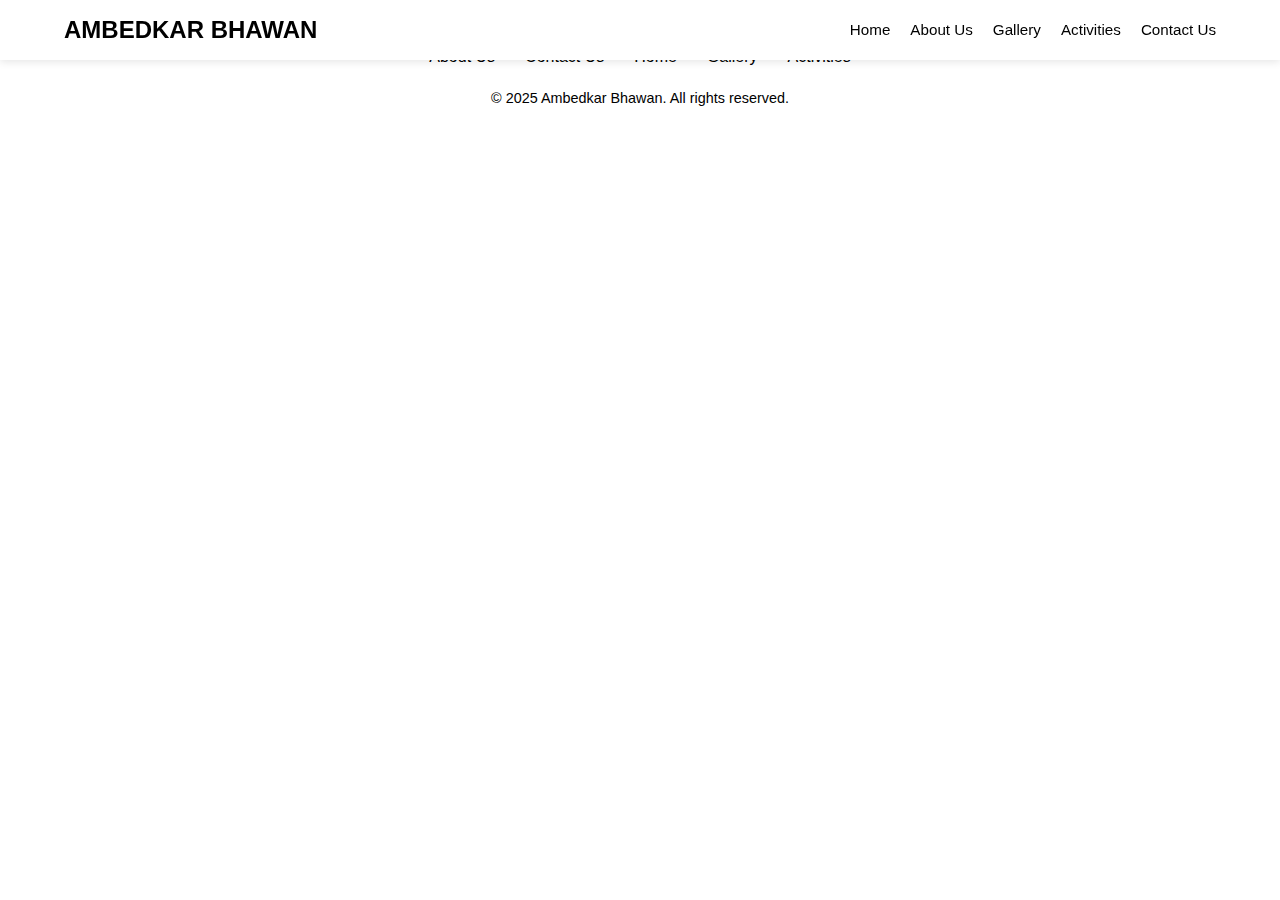
<file: contact.html>
<!DOCTYPE html>
<html lang="en">

<head>
    <meta charset="UTF-8" />
    <meta name="viewport" content="width=device-width, initial-scale=1.0" />
    <title>Contact Us</title>
    <link rel="stylesheet" href="style.css" />
    <style>
        body {
            font-family: Arial, sans-serif;
            margin: 0;
            padding: 0;
        }

        section {
            padding: 2rem;
            border-bottom: 1px solid #ddd;
        }

        section h2 {
            color: #333;
        }
    </style>
</head>

<body>
    <header>
        <nav class="navbar">
            <h1 class="logo">Ambedkar Bhawan</h1>
            <button class="menu-toggle" id="menuToggle">&#9776;</button>
            <ul class="nav-links" id="navLinks">
                <li><a href="index.html">Home</a></li>
                <li><a href="about.html">About Us</a></li>
                <li><a href="gallery.html">Gallery</a></li>
                <li><a href="activities.html">Activities</a></li>
                <li><a href="contact.html">Contact Us</a></li>
            </ul>
        </nav>
    </header>

    <main>
        
    </main>

    <footer>
        <nav>
            <ul class="footer-nav">
                <li><a href="about.html">About Us</a></li>
                <li><a href="contact.html">Contact Us</a></li>
                <li><a href="index.html">Home</a></li>
                <li><a href="gallery.html">Gallery</a></li>
                <li><a href="activities.html">Activities</a></li>
            </ul>
        </nav>
        <p>&copy; 2025 Ambedkar Bhawan. All rights reserved.</p>
    </footer>

    <script src="script.js"></script>
    
</body>

</html>
</file>
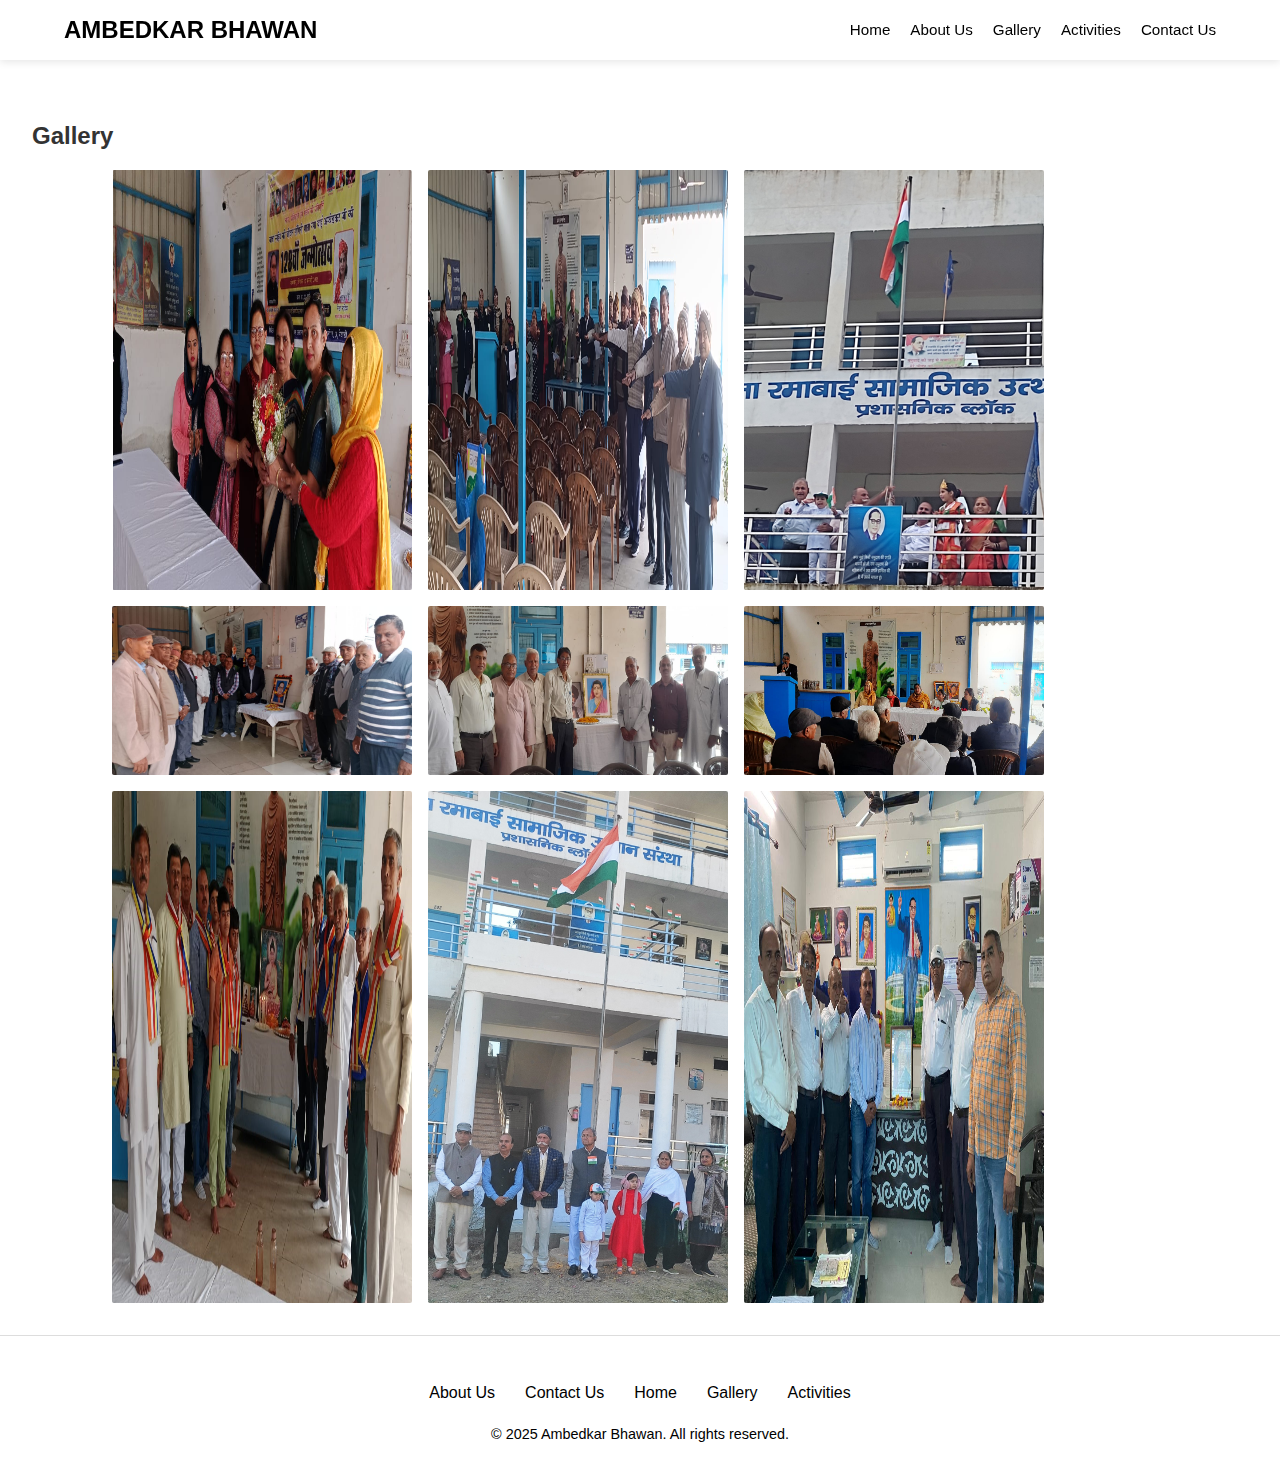
<file: gallery.html>
<!DOCTYPE html>
<html lang="en">

<head>
    <meta charset="UTF-8" />
    <meta name="viewport" content="width=device-width, initial-scale=1.0" />
    <title>Gallery</title>
    <link rel="stylesheet" href="style.css" />
    <style>
        body {
            font-family: Arial, sans-serif;
            margin: 0;
            padding: 0;
        }

        section {
            padding: 2rem;
            border-bottom: 1px solid #ddd;
        }

        section h2 {
            color: #333;
        }
    </style>
</head>

<body>
    <header>
        <nav class="navbar">
            <h1 class="logo">Ambedkar Bhawan</h1>
            <button class="menu-toggle" id="menuToggle">&#9776;</button>
            <ul class="nav-links" id="navLinks">
                <li><a href="index.html">Home</a></li>
                <li><a href="about.html">About Us</a></li>
                <li><a href="gallery.html">Gallery</a></li>
                <li><a href="activities.html">Activities</a></li>
                <li><a href="contact.html">Contact Us</a></li>
            </ul>
        </nav>
    </header>
    
    <main>
        <section>
            <h2>Gallery</h2>
            <div class="gallery-grid">
                <img src="Images/activities/1.png" alt="Image 1">
                <img src="Images/activities/2.png" alt="Image 2">
                <img src="Images/activities/3.png" alt="Image 3">
                <img src="Images/activities/4.png" alt="Image 4">
                <img src="Images/activities/5.png" alt="Image 5">
                <img src="Images/activities/6.png" alt="Image 6">
                <img src="Images/activities/7.png" alt="Image 7">
                <img src="Images/activities/8.png" alt="Image 8">
                <img src="Images/activities/9.png" alt="Image 9">
            </div>
        </section>
    </main>

    <footer>
        <nav>
            <ul class="footer-nav">
                <li><a href="about.html">About Us</a></li>
                <li><a href="contact.html">Contact Us</a></li>
                <li><a href="index.html">Home</a></li>
                <li><a href="gallery.html">Gallery</a></li>
                <li><a href="activities.html">Activities</a></li>
            </ul>
        </nav>
        <p>&copy; 2025 Ambedkar Bhawan. All rights reserved.</p>
    </footer>

    <script src="script.js"></script>
</body>

</html>
</file>
<file: style.css>
/* Navbar */

header {
  position: fixed;
  top: 0;
  width: 100%;
  background-color: #ffffff;
  box-shadow: 0 2px 8px rgba(0, 0, 0, 0.1);
  z-index: 1000;
}

.navbar {
  display: flex;
  justify-content: space-between;
  align-items: center;
  padding: 0rem 1rem;
  max-width: 100%;
  margin: 0 auto;
  font-family: 'Poppins', sans-serif;
  flex-wrap: wrap;
  position: relative;
}

.logo {
  color: black;
  font-size: 1.5rem;
  font-weight: 600;
  text-transform: uppercase;
  padding-left:3rem;
}

.nav-links {
  list-style: none;
  display: flex;
  gap: 20px;
  margin: 0;
  padding: 0;
  padding-right: 3rem;
}

.nav-links li a {
  text-decoration: none;
  color: black;
  font-weight: 500;
  transition: all 0.3s ease;
  font-size: 0.95rem;
}

.nav-links li a:hover {
  text-decoration: underline;
}

.menu-toggle {
  display: none;
  font-size: 1.8rem;
  background: none;
  border: none;
  cursor: pointer;
  position: absolute;
  right: 1rem;
  top: 50%;
  transform: translateY(-50%);
  color: black;
}

.banner{
  width: 100%;
  height: auto;
}

/* Mobile Styles */
@media (max-width: 768px) {
  .menu-toggle {
    display: block;
    color: black;
  }

  .nav-links {
    display: none;
    flex-direction: column;
    width: 100%;
    margin-top: 1rem;
    padding-left: 0;
  }

  .nav-links.active {
    display: flex;
  }

  .nav-links li {
    width: 100%;
    text-align: left;
    padding: 0.5rem 0;
  }

  .navbar {
    flex-direction: column;
    align-items: flex-start;
    padding: 0.5rem 1rem;

  }
}

/* Body */

body {
  padding-top: 80px;
  margin: 0;
}

.section {
  padding: 2rem;
  margin-top: 0rem;
  border-bottom: 1px solid #ccc;
  margin-left: 5rem;
  margin-right: 5rem;
}

@media (max-width: 768px) {
  .section {
    margin-left: 2rem;
    margin-right: 2rem;
  }
}

/* Gallery */

.gallery-grid {
  display: flex;
  gap: 1rem;
  flex-wrap: wrap;
  margin-left: 5rem;
  margin-right: 5rem;
}

.gallery-grid img {
  width: 300px;
  height: auto;
  border-radius: 2px;
}
section h2 {
  margin-top: 90px;
}

@media (max-width: 768px) {
  .gallery-grid{
    margin-left:2rem;
    margin-right:2rem;
  }
    .gallery-grid img {
      width: 100%;
      height: auto;
      border-radius: 2px;
    }
}

/* About */

.about-img{
  margin: 40px;
  margin-left: 5rem;
  margin-right: 5rem;
}

.about-img img {
  padding: 10px;
  width: 100%;
  height: auto;
  display: block;
  box-sizing: border-box;
}

@media (max-width: 768px) {
  .about-img {
      margin-top: 70px;
      margin-left: 1rem;
      margin-right: 1rem;
    }
  .about-img img {
    width: 100%;
    height: auto;
  }
}

/* Activities */

.section img{
  padding: 20px;
  width: 500px;
  height: auto;
  display: block;
  box-sizing: border-box;
}

@media (max-width: 768px) {
  .section img {
    width: 100%;
    height: auto;
  }
}

/* Footer */

footer {
  font-family: 'Poppins', sans-serif;
  background-color: #ffffff;
  padding: 2rem 1rem;
  text-align: center;
  margin-top: 1rem;
}

.footer-nav {
  list-style: none;
  padding: 0;
  margin: 0 auto 1rem auto;
  display: flex;
  justify-content: center;
  flex-wrap: wrap;
  gap: 30px;
}

.footer-nav li a {
  color: black;
  text-decoration: none;
  font-weight: 500;
  transition: color 0.3s ease;
}

.footer-nav li a:hover {
  text-decoration: underline;
}

footer p {
  font-size: 0.9rem;
  color: black;
  margin: 0;
  padding-top: 0.5rem;
}

/* Responsive Design */

@media (max-width: 768px) {
  .navbar {
    flex-direction: column;
    align-items: flex-start;
  }

  .nav-links {
    flex-direction: column;
    align-items: flex-start;
    gap: 10px;
    width: 100%;
    padding-top: 1rem;
  }

  .nav-links li a {
    font-size: 1rem;
  }

  .gallery-grid {
    justify-content: center;
  }

  .gallery-grid img {
    width: 100%;
    max-width: 90%;
  }

  .footer-nav {
    flex-direction: column;
    gap: 10px;
  }
}

@media (max-width: 480px) {
  .logo {
    font-size: 1.3rem;
  }

  .navbar {
    padding: 0.8rem 1rem;
  }

  .nav-links li a {
    font-size: 0.95rem;
  }

  footer {
    padding: 1.5rem 1rem;
  }
}
</file>
